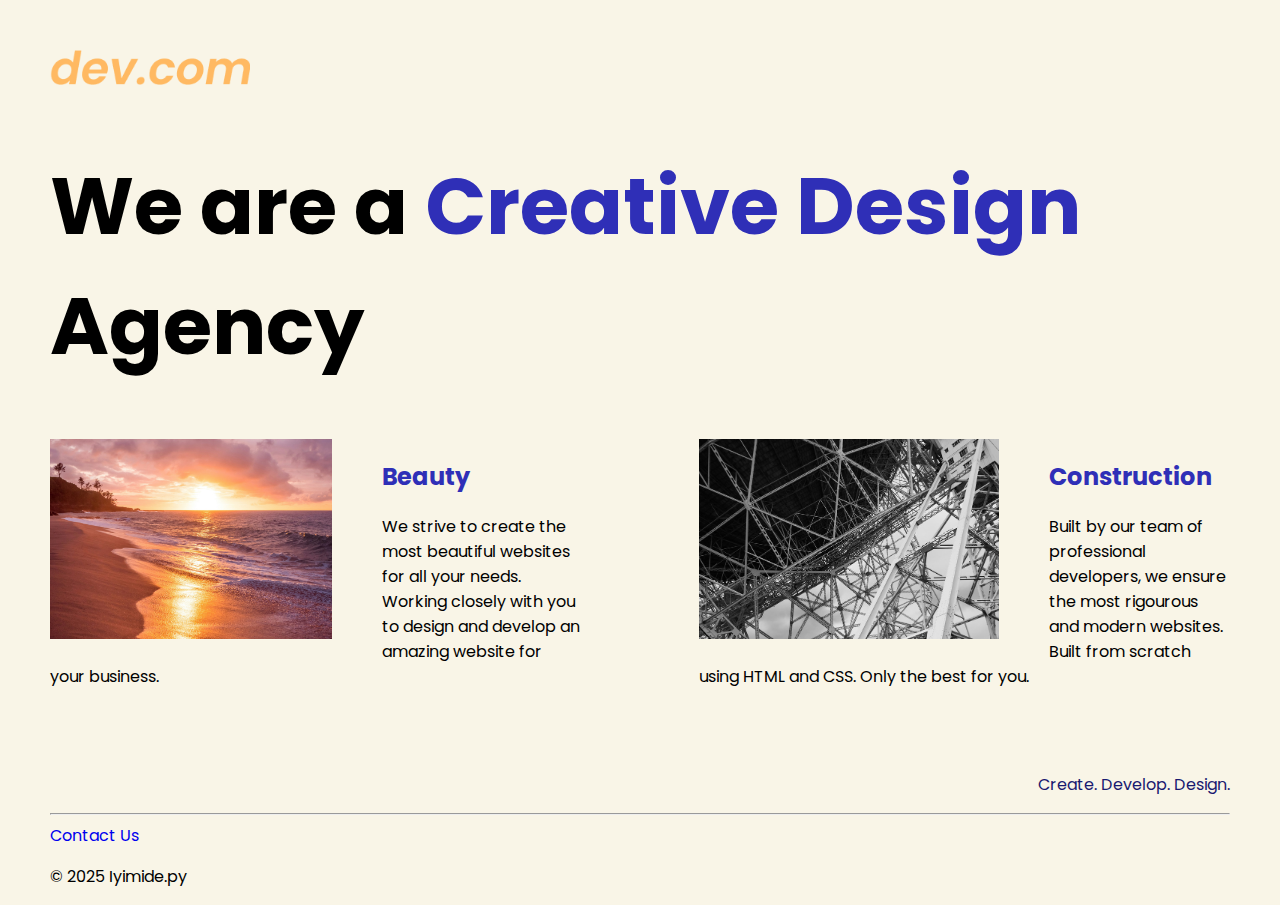
<file: index.html>
<!DOCTYPE html>
<html lang="en">

<head>
  <meta charset="UTF-8">
  <meta name="viewport" content="width=device-width, initial-scale=1.0">
  <title>Agency</title>
  <link rel="stylesheet" href="./style.css">
  <link rel="preconnect" href="https://fonts.googleapis.com">
  <link rel="preconnect" href="https://fonts.gstatic.com" crossorigin>
  <link href="https://fonts.googleapis.com/css2?family=Poppins:wght@400;700&display=swap" rel="stylesheet">
</head>

<body>
  <div class="main">
    <img class="logo" src="./assets/images/logo.png" alt="logo">
    <h1>We are a <span>Creative Design</span>   Agency</h1>
    <div class="left card"><img class="tile-image" src="./assets/images/beaut.jpg" alt="hand and flower in water">
      <h2 class="card-title">Beauty</h2>
      <p class="card-text">We strive to create the most beautiful websites for all your needs. Working closely with you
        to
        design and
        develop an amazing website for your business.</p>
    </div>

    <div class="right card"><img class="tile-image" src="./assets/images/construction.jpg" alt="metal structure">
      <h2 class="card-title">Construction</h2>
      <p>Built by our team of professional developers, we ensure the most rigourous and modern websites. Built from
        scratch using HTML and CSS. Only the best for you.</p>
    </div>

  </div>
  <footer>
    <p>Create. Develop. Design.</p>
    <hr>
  </footer>

  <a href="./public/contact.html" style="text-decoration:none">Contact Us</a>
  <p>© 2025 Iyimide.py</p>
</body>

</html>
</file>
<file: style.css>
body {
  font-family: "Poppins", sans-serif;
  margin: 50px 50px 0 50px;
  background-color: #f9f5e7;
  display: flex;
  flex-direction: column;
  min-height: 95vh;
}
.main {
  flex: 1;
}

.logo {
  width: 200px;
}

h1 {
  font-size: 5rem;
}

h2 {
  color: rgb(47, 47, 183);
}

footer {
  text-align: right;
  color: midnightblue;
}

.tile-image {
  height: 200px;
  float: left;
  margin-right: 50px;
}

.card {
  width: 45%;
}


.left {
  float: left;
}

.right {
  float: right;
}

span {
  color: rgb(47, 47, 183);
}


@media (max-width: 680px) {
  .logo {
    width: 100px;
  }

  h1 {
    font-size: 3.5rem;
    text-align: center;
  }

  .card {
    width: 100%;
    display: block;
    margin-bottom: 30px;
    text-align: justify;
  }

  .card img {
    margin-bottom: 10px;
    width: 100%;
    display: inline;
    object-fit: cover;
  }
}
</file>
